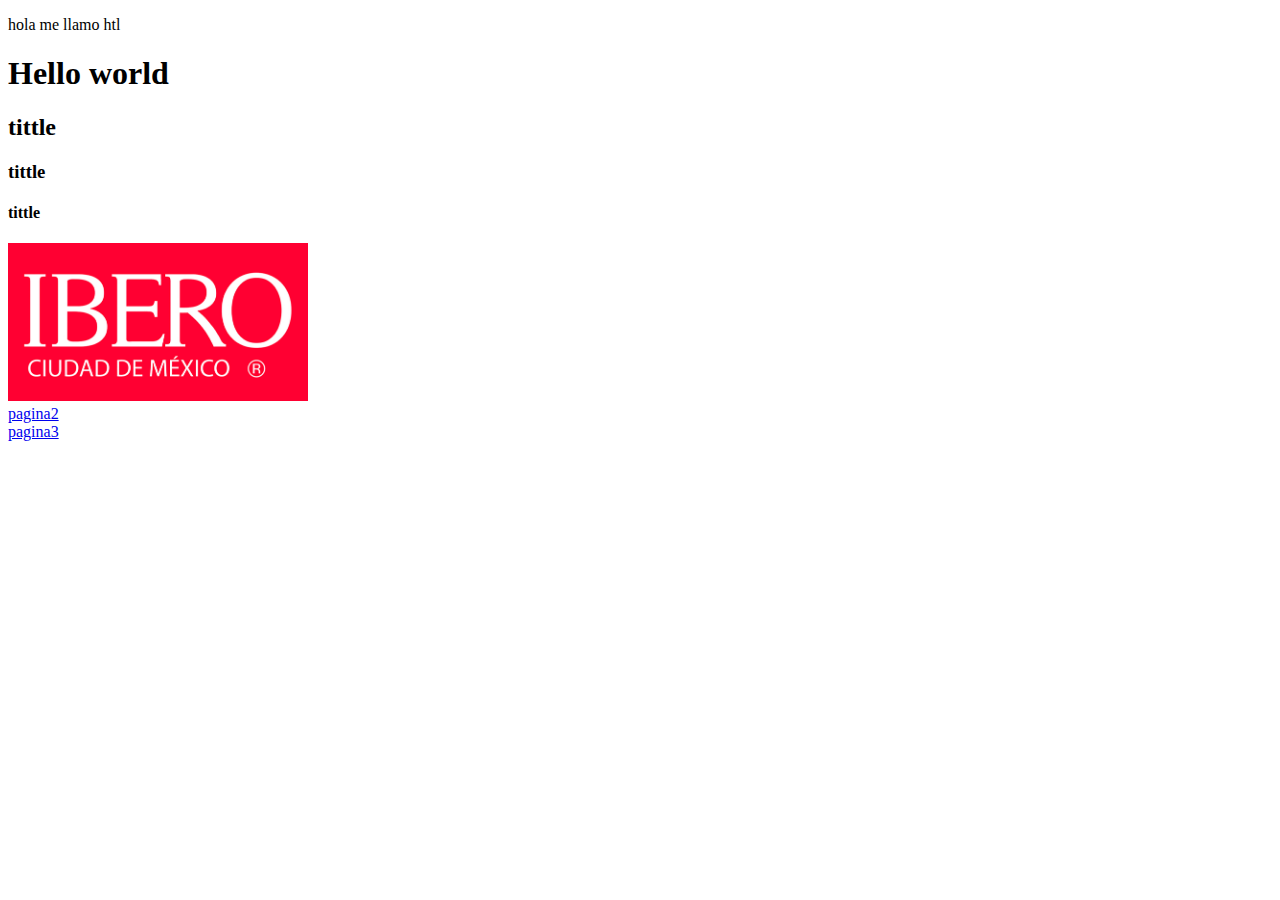
<file: index.html>
<!DOCTYPE html>
<html>

<head>
 
</head>

<body>
  <p>hola me llamo htl</p>
 <h1>Hello world</h1> 
  <h2>tittle</h2>
  <h3>tittle</h3>
  <h4>tittle</h4>
  <img src="ibero-LOGO-Alta.jpg" width="300px" alt="">
  <br>
  <a href="pagina2.html">pagina2</a>
  <br>
  <a href="pagina3.html">pagina3</a>
  
</body>

</html>
</file>
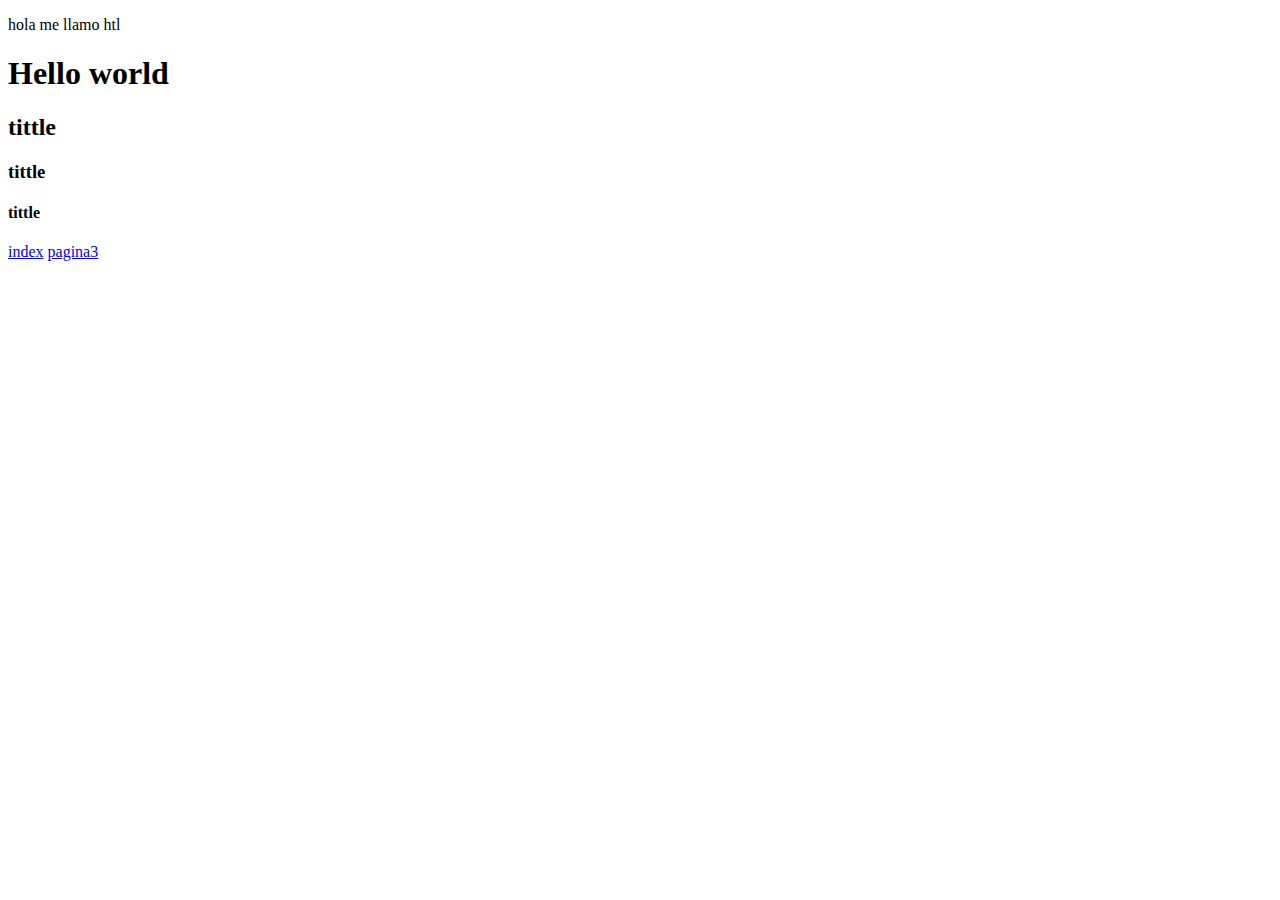
<file: pagina2.html>
<!DOCTYPE html>
<html>

<head>

</head>

<body>
  <p>hola me llamo htl</p>
 <h1>Hello world</h1> 
  <h2>tittle</h2>
  <h3>tittle</h3>
  <h4>tittle</h4>
  <a href="index.html">index</a>
  <a href="pagina3.html">pagina3</a>


</body>

</html>
</file>
